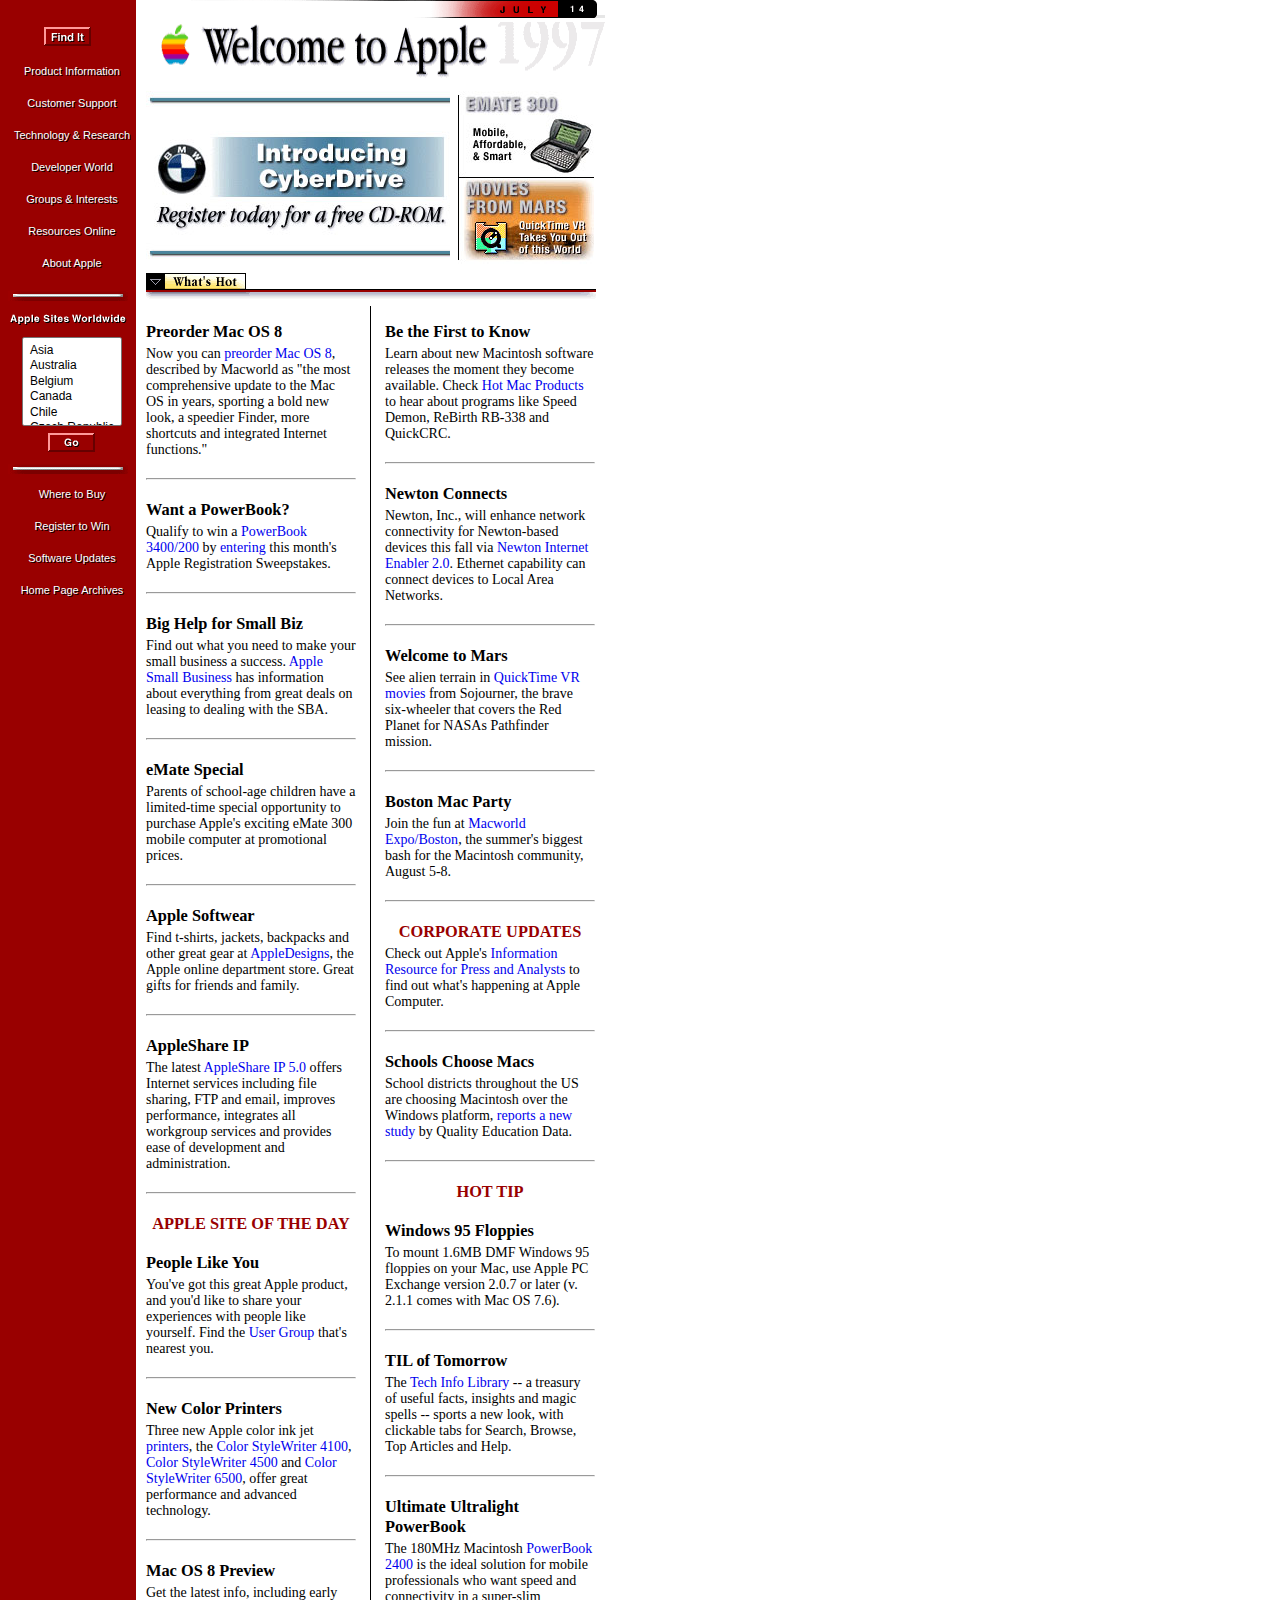
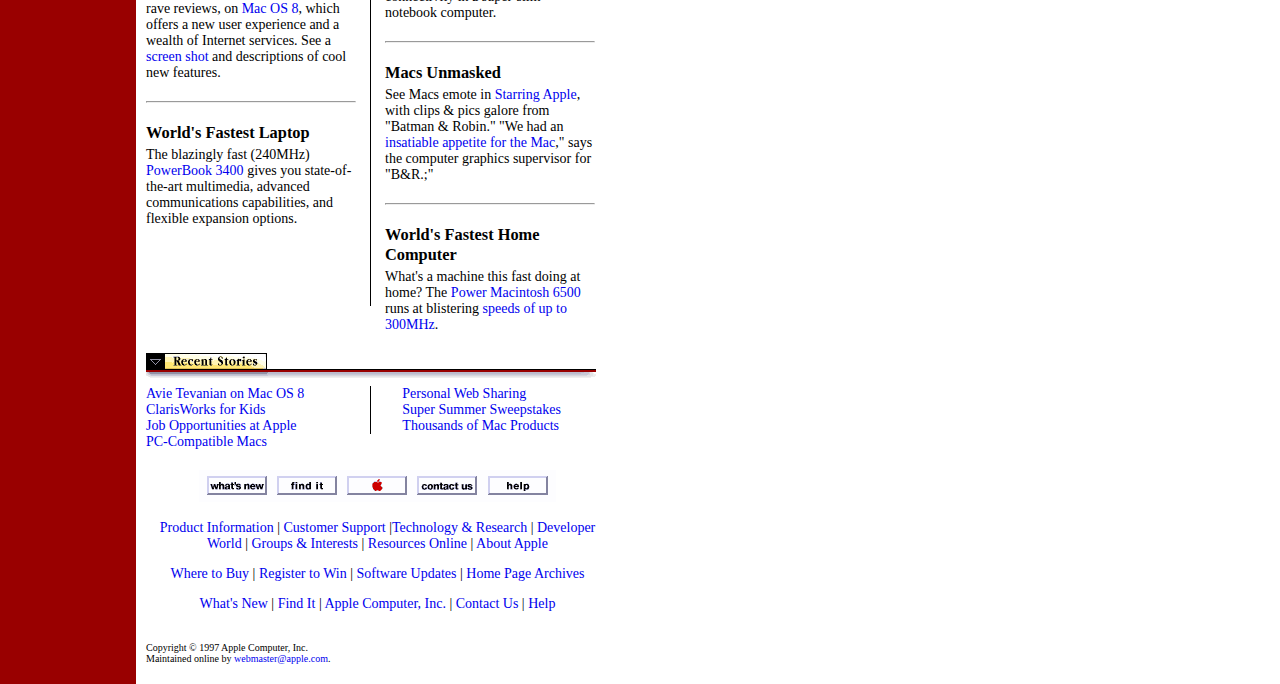
<file: index.html>
<!DOCTYPE html>
<html lang="en">

<head>
    <meta charset="UTF-8">
    <meta name="viewport" content="width=device-width, initial-scale=1.0">
    <meta http-equiv="X-UA-Compatible" content="ie=edge">
    <title>Apple.com - 1997</title>
    <link href="./styles.css" rel="stylesheet">

</head>

<body>

    <div class="grid-container">
        <div class="colNav">
            <!-- MENU -->

            <!-- Image nav 1 -->
            <a href="find-it.html"><img src="./images/findit.gif" alt="Find It" class="finditbtn"></a>
            <ul class="navmenu no-bullets">
                <li><a href="product-information.html">Product Information</a></li>
                <li><a href="customer-support.html">Customer Support</a></li>
                <li><a href="technology.html">Technology &amp; Research</a></li>
                <li><a href="developer-world.html">Developer World</a></li>
                <li><a href="groups-and-interests.html">Groups &amp; Interests</a></li>
                <li><a href="resources-online.html">Resources Online</a></li>
                <li><a href="about-apple.html">About Apple</a></li>
            </ul>

            <img src="./images/divider.gif">
            <img src="./images/worldwide.gif" alt="Apple Sites Worldwide" title="Apple Sites Worldwide">

            <!-- Form -->
            <div align="center" id="myform">

                <script language="javascript">
                    function myChangeHandler() {
                        window.open(this.options[this.selectedIndex].value, '_blank');
                        this.form.submit();
                    }
                </script>

                <form id="formElement" method="get" action="#">
                    <select onchange="myChangeHandler.apply(this)" size="5">
                        <option value="https://www.apple.com/hk/">Asia</option>
                        <option value="https://www.apple.com/au/">Australia</option>
                        <option value="https://www.apple.com/benl/">Belgium</option>
                        <option value="https://www.apple.com/ca/">Canada</option>
                        <option value="https://www.apple.com/cl/">Chile</option>
                        <option value="https://www.apple.com/cz/">Czech Republic</option>
                        <option value="https://www.apple.com/dk/">Denmark</option>
                        <option value="https://www.apple.com/fi/">Finland</option>
                        <option value="https://www.apple.com/fr/">France</option>
                        <option value="https://www.apple.com/de/">Germany</option>
                        <option value="https://www.apple.com/nl/">Holland</option>
                        <option value="https://www.apple.com/hk/en/">Hong Kong</option>
                        <option value="https://www.apple.com/hu/">Hungary</option>
                        <option value="https://www.apple.com/it/">Italy</option>
                        <option value="https://www.apple.com/jp/">Japan</option>
                        <option value="https://www.apple.com/lae/">Latin America</option>
                        <option value="https://www.apple.com/mx/">Mexico</option>
                        <option value="https://www.apple.com/nz/">New Zealand</option>
                        <option value="https://www.apple.com/no/">Norway</option>
                        <option value="https://www.apple.com/pl/">Poland</option>
                        <option value="https://www.apple.com/si/">Slovakia</option>
                        <option value="https://www.apple.com/za/">South Africa</option>
                        <option value="https://www.apple.com/es/">Spain</option>
                        <option value="https://www.apple.com/se/">Sweden</option>
                        <option value="https://www.apple.com/chde/">Switzerland</option>
                        <option value="https://www.apple.com/th/">Taiwan</option>
                        <option value="https://www.apple.com/tr/">Turkey</option>
                        <option value="https://www.apple.com/uk/">UK &amp; Ireland</option>
                        <option value="https://www.apple.com/">United States
                    </option></select></form>

                <img src="images/go.gif" alt="Go" title="Select a site from the form above">


            </div>



            <img src="./images/divider.gif ">

            <!-- nav b -->
            <ul class="navmenu no-bullets">
                <li><a href="where-to-buy.html">Where to Buy</a></li>
                <li><a href="register-to-win.html">Register to Win</a></li>
                <li><a href="software-updates.html">Software Updates</a></li>
                <li><a href="homepage-archives.html">Home Page Archives</a></li>
            </ul>

        </div>
        <div class="colHeader">
            <a name="top"></a>
            <!-- MOBILE NAV -->
            <div class="mobileNav"> <a href="index.html">Home</a> | <a href="product-information.html">Product Information</a> | <a href="customer-support.html">Customer Support</a>                | <a href="technology.html">Technology &amp; Research</a> | <a href="developer-world.html">Developer World</a>                | <a href="groups-and-interests.html">Groups &amp; Interests</a> | <a href="about-apple.html">About Apple</a>                | <a href="where-to-buy.html">Where to Buy</a> | <a href="register-to-win.html">Register to Win</a> |
                <a
                    href="software-updates.html">Software Updates</a> | <a href="homepage-archives.html">Home Page Archives</a></div>



            <!-- HEADER -->
            <img src="images/970714.gif" class="dateimg" alt="July 14, 1997" title="July 14, 1997"><br>
            <img src="images/banner.gif" class="headerimg" alt="Welcome to Apple 1997" title="Welcome to Apple 1997"><br>
            <img src="images/promo.jpg" class="promoimg" alt="Introducing CyberDrive.." usemap="#image-map"><br>

            <map name="image-map">
                    <area alt="Introducing CyberDrive" title="Introducing CyberDrive" href="cyberdrive.html" coords="302,172,3,3" shape="rect">
                    <area alt="Emate 300" title="Emate 300" href="emate300.html" coords="320,76,451,6" shape="rect">
                    <area alt="Movies from Mars" title="Movies from Mars" href="moviesfrommars.html" coords="454,165,318,88" shape="rect">
                </map>

            <img src="images/whatshot.gif" alt="What's Hot" title="What's Hot" class="hotimg">
        </div>
        <div class="colMainLeft">
            <!-- MAIN LEFT -->
            <h3> Preorder Mac OS 8</h3>
            Now you can <a href="#">preorder Mac OS 8</a>, described by Macworld as "the most comprehensive update to the
            Mac OS in years, sporting a bold new look, a speedier Finder, more shortcuts and integrated Internet functions."

            <hr class="hrdivider">

            <h3>Want a PowerBook?</h3>
            Qualify to win a <a href="#">PowerBook 3400/200</a> by <a href="#">entering</a> this month's Apple Registration
            Sweepstakes.

            <hr class="hrdivider">

            <h3>Big Help for Small Biz </h3>
            Find out what you need to make your small business a success. <a href="#">Apple Small Business</a> has information
            about everything from great deals on leasing to dealing with the SBA.

            <hr class="hrdivider">

            <h3>eMate Special</h3>
            Parents of school-age children have a limited-time special opportunity to purchase Apple's exciting eMate 300 mobile computer
            at promotional prices.

            <hr class="hrdivider">

            <h3>Apple Softwear</h3>
            Find t-shirts, jackets, backpacks and other great gear at <a href="#">AppleDesigns</a>, the Apple online department
            store. Great gifts for friends and family.

            <hr class="hrdivider">

            <h3>AppleShare IP</h3>
            The latest <a href="#">AppleShare IP 5.0</a> offers Internet services including file sharing, FTP and email,
            improves performance, integrates all workgroup services and provides ease of development and administration.

            <hr class="hrdivider">

            <h3 class="applesite">APPLE SITE OF THE DAY</h3>

            <h3>People Like You</h3>
            You've got this great Apple product, and you'd like to share your experiences with people like yourself. Find the
            <a href="#">User Group</a> that's nearest you.

            <hr class="hrdivider">

            <h3>New Color Printers</h3>
            Three new Apple color ink jet <a href="#">printers</a>, the <a href="#">Color StyleWriter 4100</a>,
            <a href="#">Color StyleWriter 4500</a> and <a href="#">Color StyleWriter 6500</a>, offer great performance and
            advanced technology.

            <hr class="hrdivider">

            <h3> Mac OS 8 Preview</h3>
            Get the latest info, including early rave reviews, on <a href="#">Mac OS 8</a>, which offers a new user experience
            and a wealth of Internet services. See a <a href="#">screen shot</a> and descriptions of cool new features.

            <hr class="hrdivider">

            <h3> World's Fastest Laptop</h3>
            The blazingly fast (240MHz) <a href="#">PowerBook 3400</a> gives you state-of-the-art multimedia, advanced communications
            capabilities, and flexible expansion options.


        </div>
        <div>
            <img src="./images/black.gif" class="dotBlackMain">
        </div>
        <div class="colMainRight">
            <!-- MAIN RIGHT -->


            <h3>Be the First to Know</h3>
            Learn about new Macintosh software releases the moment they become available. Check <a href="#">Hot Mac Products</a>            to hear about programs like Speed Demon, ReBirth RB-338 and QuickCRC.

            <hr class="hrdivider">

            <h3>Newton Connects</h3>
            Newton, Inc., will enhance network connectivity for Newton-based devices this fall via <a href="#">Newton Internet Enabler 2.0</a>.
            Ethernet capability can connect devices to Local Area Networks.

            <hr class="hrdivider">

            <h3> Welcome to Mars</h3>
            See alien terrain in <a href="#">QuickTime VR movies</a> from Sojourner, the brave six-wheeler that covers the
            Red Planet for NASAs Pathfinder mission.

            <hr class="hrdivider">

            <h3>Boston Mac Party</h3>
            Join the fun at <a href="#">Macworld Expo/Boston</a>, the summer's biggest bash for the Macintosh community,
            August 5-8.

            <hr class="hrdivider">

            <h3 class="applesite"> CORPORATE UPDATES</h3>

            Check out Apple's <a href="#">Information Resource for Press and Analysts</a> to find out what's happening at
            Apple Computer.

            <hr class="hrdivider">

            <h3> Schools Choose Macs</h3>
            School districts throughout the US are choosing Macintosh over the Windows platform, <a href="#">reports a new study</a>            by Quality Education Data.

            <hr class="hrdivider">

            <h3 class="applesite">HOT TIP</h3>

            <h3>Windows 95 Floppies</h3>
            To mount 1.6MB DMF Windows 95 floppies on your Mac, use Apple PC Exchange version 2.0.7 or later (v. 2.1.1 comes with Mac
            OS 7.6).

            <hr class="hrdivider">

            <h3> TIL of Tomorrow</h3>
            The <a href="#">Tech Info Library</a> -- a treasury of useful facts, insights and magic spells -- sports a new
            look, with clickable tabs for Search, Browse, Top Articles and Help.

            <hr class="hrdivider">

            <h3>Ultimate Ultralight PowerBook</h3>
            The 180MHz Macintosh <a href="#">PowerBook 2400</a> is the ideal solution for mobile professionals who want speed
            and connectivity in a super-slim notebook computer.

            <hr class="hrdivider">

            <h3> Macs Unmasked</h3>
            See Macs emote in <a href="#">Starring Apple</a>, with clips &amp; pics galore from "Batman &amp; Robin." "We
            had an <a href="#">insatiable appetite
                for the Mac</a>," says the computer graphics supervisor for "B&amp;R.;"

            <hr class="hrdivider">

            <h3> World's Fastest Home Computer</h3>
            What's a machine this fast doing at home? The <a href="#">Power Macintosh 6500</a> runs at blistering
            <a href="#">speeds of up to 300MHz</a>.



        </div>
        <div class="item5">

            <!-- RECENT STORIES -->
            <img src="./images/recentstories.gif" class="recentimg" alt="Recent Stories" title="Recent Stories">

            <div class="gridRecent">
                <div class="gridRecent-leftCol">
                    <a href="#">Avie Tevanian on Mac OS 8</a><br>
                    <a href="#">ClarisWorks for Kids</a><br>
                    <a href="#">Job Opportunities at Apple</a><br>
                    <a href="#">PC-Compatible Macs</a>
                </div>
                <div class="gridRecent-center">
                    <img src="./images/black.gif" class="dotBlackRecent">
                </div>
                <div class="gridRecent-rightCol">
                    <a href="#">Personal Web Sharing</a><br>
                    <a href="#">Super Summer Sweepstakes</a><br>
                    <a href="#">Thousands of Mac Products</a>
                </div>
            </div>



            <!-- BOTTOM NAV -->
            <div align="center">
                <img src="./images/bottombar.gif" usemap="#image-map-btm" class="btmbar">

                <map name="image-map-btm">
                    <area target="_top" alt="What's New" title="What's New" href="whats-new.html" coords="10,9,66,24" shape="rect">
                    <area target="_top" alt="Find It" title="Find It" href="find-it.html" coords="80,6,137,23" shape="rect">
                    <area target="_top" alt="Apple Computer, Inc." title="Apple Computer, Inc." href="apple-computer-inc.html" coords="148,8,206,25" shape="rect">
                    <area target="_top" alt="Contact Us" title="Contact Us" href="contact-us.html" coords="218,7,276,24" shape="rect">
                    <area target="_top" alt="Help" title="Help" href="help.html" coords="290,7,348,22" shape="rect">
                </map>


                <!-- FOOTER NAV -->

                <p><a href="product-information.html">Product Information</a> | <a href="customer-support.html">Customer Support</a>                    |<a href="technology.html">Technology &amp; Research</a> | <a href="developer-world.html">Developer World</a>                    | <a href="groups-and-interests.html">
                    Groups &amp; Interests</a> | <a href="resources-online.html">Resources Online</a> | <a href="about-apple.html">About Apple</a></p>

                <p><a href="where-to-buy.html">Where to Buy</a> | <a href="register-to-win.html">Register to Win</a> |
                    <a href="software-updates.html">Software Updates</a> |
                    <a href="homepage-archives.html">Home Page Archives</a>
                </p>

                <p><a href="whats-new.html">What's New</a> | <a href="find-it.html">Find It</a> |<a href="apple-computer-inc.html"> Apple Computer, Inc.</a>                    |
                    <a href="contact-us.html">Contact Us</a> | <a href="help.html">Help</a></p>
            </div>

            <footer>
                Copyright © 1997 Apple Computer, Inc.<br> Maintained online by <a href="mailto:webmaster@apple.com">webmaster@apple.com</a>.
            </footer>
        </div>
    </div>

</body>

</html>
</file>
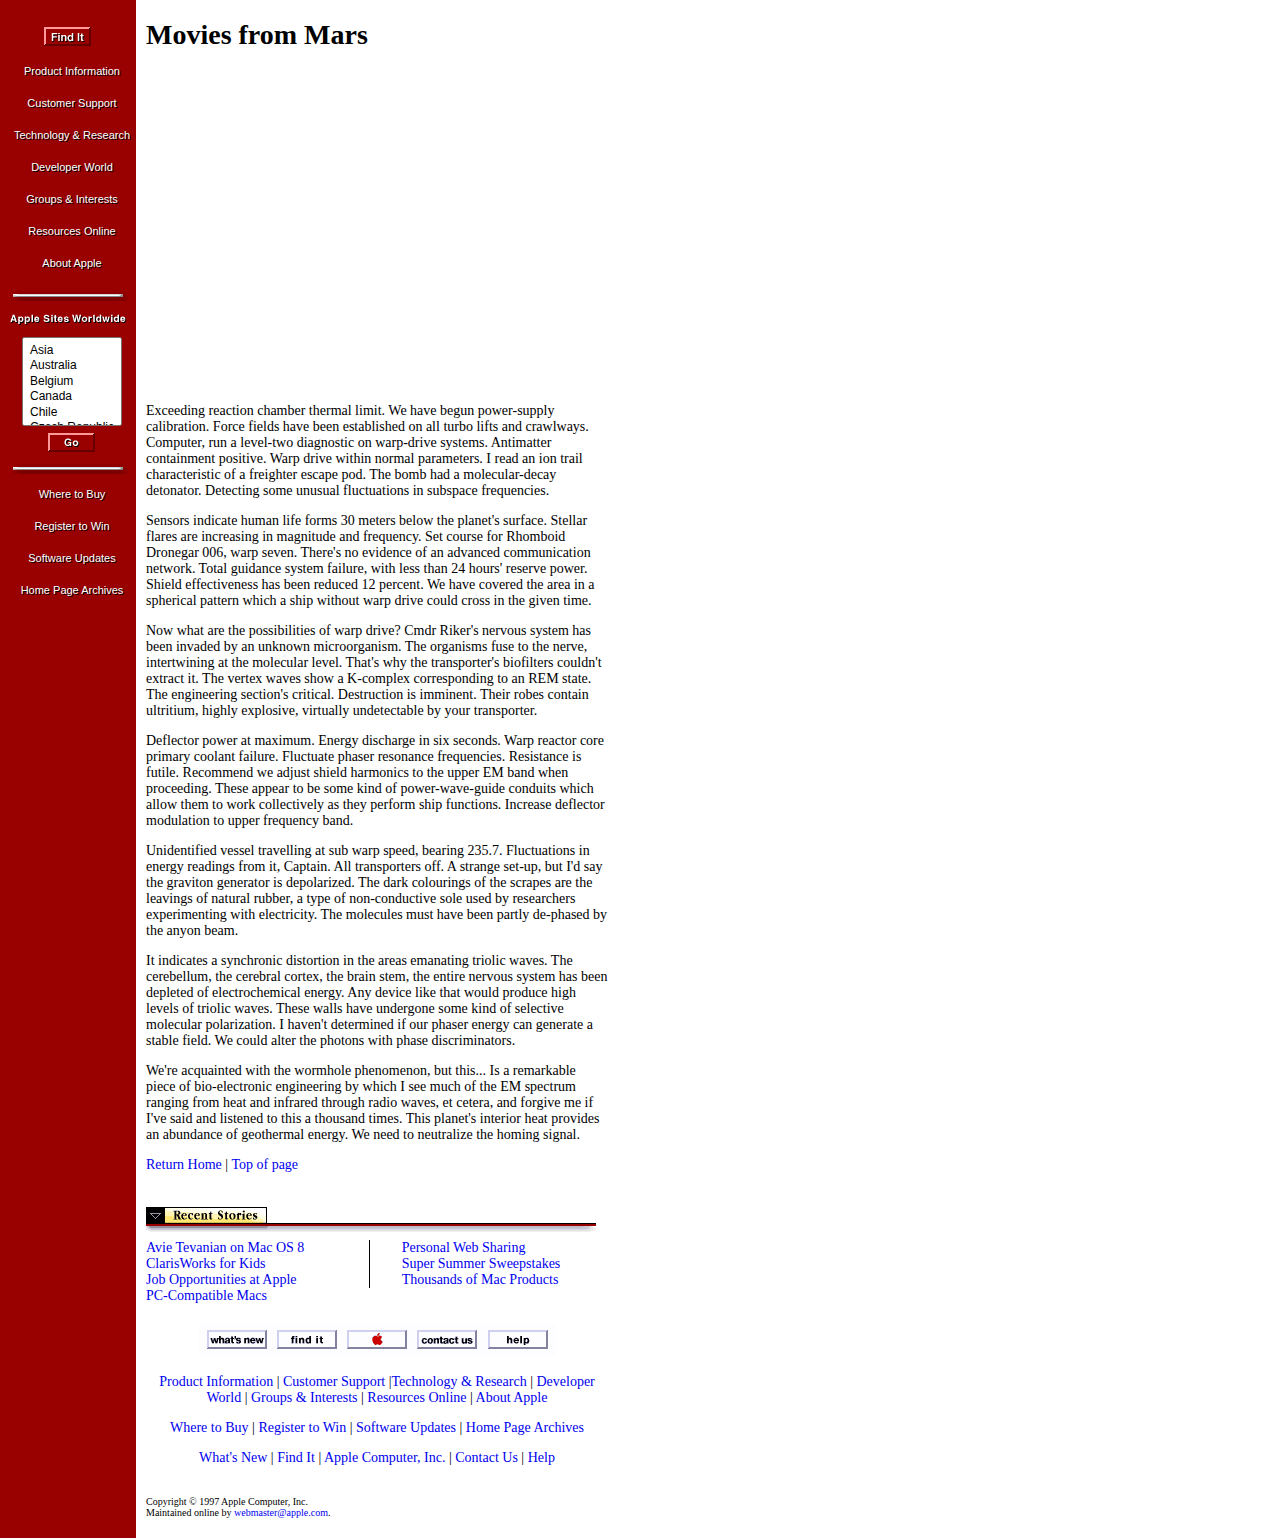
<file: moviesfrommars.html>
<!DOCTYPE html>
<html lang="en">

<head>
    <meta charset="UTF-8">
    <meta name="viewport" content="width=device-width, initial-scale=1.0">
    <meta http-equiv="X-UA-Compatible" content="ie=edge">
    <title>Movies from Mars - Apple.com - 1997</title>
    <link href="./styles.css" rel="stylesheet">

</head>

<body>

    <div class="grid-container">
        <div class="colNav">
            <!-- MENU -->

            <!-- Image nav 1 -->
            <a href="find-it.html"><img src="./images/findit.gif" alt="Find It" class="finditbtn"></a>
            <ul class="navmenu no-bullets">
                <li><a href="product-information.html">Product Information</a></li>
                <li><a href="customer-support.html">Customer Support</a></li>
                <li><a href="technology.html">Technology &amp; Research</a></li>
                <li><a href="developer-world.html">Developer World</a></li>
                <li><a href="groups-and-interests.html">Groups &amp; Interests</a></li>
                <li><a href="resources-online.html">Resources Online</a></li>
                <li><a href="about-apple.html">About Apple</a></li>
            </ul>

            <img src="./images/divider.gif">
            <img src="./images/worldwide.gif" alt="Apple Sites Worldwide" title="Apple Sites Worldwide">

            <!-- Form -->
            <div align="center" id="myform">

                <script language="javascript">
                    function myChangeHandler() {
                        window.open(this.options[this.selectedIndex].value, '_blank');
                        this.form.submit();
                    }
                </script>

                <form id="formElement" method="get" action="#">
                    <select onchange="myChangeHandler.apply(this)" size="5">
                                            <option value="https://www.apple.com/hk/">Asia</option>
                                            <option value="https://www.apple.com/au/">Australia</option>
                                            <option value="https://www.apple.com/benl/">Belgium</option>
                                            <option value="https://www.apple.com/ca/">Canada</option>
                                            <option value="https://www.apple.com/cl/">Chile</option>
                                            <option value="https://www.apple.com/cz/">Czech Republic</option>
                                            <option value="https://www.apple.com/dk/">Denmark</option>
                                            <option value="https://www.apple.com/fi/">Finland</option>
                                            <option value="https://www.apple.com/fr/">France</option>
                                            <option value="https://www.apple.com/de/">Germany</option>
                                            <option value="https://www.apple.com/nl/">Holland</option>
                                            <option value="https://www.apple.com/hk/en/">Hong Kong</option>
                                            <option value="https://www.apple.com/hu/">Hungary</option>
                                            <option value="https://www.apple.com/it/">Italy</option>
                                            <option value="https://www.apple.com/jp/">Japan</option>
                                            <option value="https://www.apple.com/lae/">Latin America</option>
                                            <option value="https://www.apple.com/mx/">Mexico</option>
                                            <option value="https://www.apple.com/nz/">New Zealand</option>
                                            <option value="https://www.apple.com/no/">Norway</option>
                                            <option value="https://www.apple.com/pl/">Poland</option>
                                            <option value="https://www.apple.com/si/">Slovakia</option>
                                            <option value="https://www.apple.com/za/">South Africa</option>
                                            <option value="https://www.apple.com/es/">Spain</option>
                                            <option value="https://www.apple.com/se/">Sweden</option>
                                            <option value="https://www.apple.com/chde/">Switzerland</option>
                                            <option value="https://www.apple.com/th/">Taiwan</option>
                                            <option value="https://www.apple.com/tr/">Turkey</option>
                                            <option value="https://www.apple.com/uk/">UK &amp; Ireland</option>
                                            <option value="https://www.apple.com/">United States
                                        </option></select></form>

                <img src="images/go.gif" alt="Go" title="Select a site from the form above">


            </div>



            <img src="./images/divider.gif ">

            <!-- nav b -->
            <ul class="navmenu no-bullets">
                <li><a href="where-to-buy.html">Where to Buy</a></li>
                <li><a href="register-to-win.html">Register to Win</a></li>
                <li><a href="software-updates.html">Software Updates</a></li>
                <li><a href="homepage-archives.html">Home Page Archives</a></li>
            </ul>

        </div>
        <div class="colHeader">
            <a name="top"></a>
            <!-- MOBILE NAV -->
            <div class="mobileNav"> <a href="index.html">Home</a> | <a href="product-information.html">Product Information</a> | <a href="customer-support.html">Customer Support</a>                | <a href="technology.html">Technology &amp; Research</a> | <a href="developer-world.html">Developer World</a>                | <a href="groups-and-interests.html">Groups &amp; Interests</a> | <a href="about-apple.html">About Apple</a>                | <a href="where-to-buy.html">Where to Buy</a> | <a href="register-to-win.html">Register to Win</a> |
                <a
                    href="software-updates.html">Software Updates</a> | <a href="homepage-archives.html">Home Page Archives</a></div>
            <!-- CYBER DRIVE -->
            <h1>Movies from Mars</h1>

            <div align="center">
                <iframe width="100%" height="315" src="https://www.youtube.com/embed/xVpvd26SKXo" title="YouTube video player" frameborder="0"
                    allow="accelerometer; autoplay; clipboard-write; encrypted-media; gyroscope; picture-in-picture; web-share"
                    allowfullscreen></iframe>
            </div>

            <p>
                Exceeding reaction chamber thermal limit. We have begun power-supply calibration. Force fields have been established on all
                turbo lifts and crawlways. Computer, run a level-two diagnostic on warp-drive systems. Antimatter containment
                positive. Warp drive within normal parameters. I read an ion trail characteristic of a freighter escape pod.
                The bomb had a molecular-decay detonator. Detecting some unusual fluctuations in subspace frequencies.
            </p>

            <p>
                Sensors indicate human life forms 30 meters below the planet's surface. Stellar flares are increasing in magnitude and frequency.
                Set course for Rhomboid Dronegar 006, warp seven. There's no evidence of an advanced communication network.
                Total guidance system failure, with less than 24 hours' reserve power. Shield effectiveness has been reduced
                12 percent. We have covered the area in a spherical pattern which a ship without warp drive could cross in
                the given time.
            </p>

            <p>
                Now what are the possibilities of warp drive? Cmdr Riker's nervous system has been invaded by an unknown microorganism. The
                organisms fuse to the nerve, intertwining at the molecular level. That's why the transporter's biofilters
                couldn't extract it. The vertex waves show a K-complex corresponding to an REM state. The engineering section's
                critical. Destruction is imminent. Their robes contain ultritium, highly explosive, virtually undetectable
                by your transporter.
            </p>

            <p>
                Deflector power at maximum. Energy discharge in six seconds. Warp reactor core primary coolant failure. Fluctuate phaser
                resonance frequencies. Resistance is futile. Recommend we adjust shield harmonics to the upper EM band when
                proceeding. These appear to be some kind of power-wave-guide conduits which allow them to work collectively
                as they perform ship functions. Increase deflector modulation to upper frequency band.
            </p>

            <p>
                Unidentified vessel travelling at sub warp speed, bearing 235.7. Fluctuations in energy readings from it, Captain. All transporters
                off. A strange set-up, but I'd say the graviton generator is depolarized. The dark colourings of the scrapes
                are the leavings of natural rubber, a type of non-conductive sole used by researchers experimenting with
                electricity. The molecules must have been partly de-phased by the anyon beam.
            </p>

            <p>
                It indicates a synchronic distortion in the areas emanating triolic waves. The cerebellum, the cerebral cortex, the brain
                stem, the entire nervous system has been depleted of electrochemical energy. Any device like that would produce
                high levels of triolic waves. These walls have undergone some kind of selective molecular polarization. I
                haven't determined if our phaser energy can generate a stable field. We could alter the photons with phase
                discriminators.
            </p>

            <p>
                We're acquainted with the wormhole phenomenon, but this... Is a remarkable piece of bio-electronic engineering by which I
                see much of the EM spectrum ranging from heat and infrared through radio waves, et cetera, and forgive me
                if I've said and listened to this a thousand times. This planet's interior heat provides an abundance of
                geothermal energy. We need to neutralize the homing signal.
            </p>




            <p><a href="index.html">Return Home</a> | <a href="#top">Top of page</a></p>


        </div>

        <div class="item5">

            <!-- RECENT STORIES -->
            <img src="./images/recentstories.gif" class="recentimg" alt="Recent Stories" title="Recent Stories">

            <div class="gridRecent">
                <div class="gridRecent-leftCol">
                    <a href="#">Avie Tevanian on Mac OS 8</a><br>
                    <a href="#">ClarisWorks for Kids</a><br>
                    <a href="#">Job Opportunities at Apple</a><br>
                    <a href="#">PC-Compatible Macs</a>
                </div>
                <div class="gridRecent-center">
                    <img src="./images/black.gif" class="dotBlackRecent">
                </div>
                <div class="gridRecent-rightCol">
                    <a href="#">Personal Web Sharing</a><br>
                    <a href="#">Super Summer Sweepstakes</a><br>
                    <a href="#">Thousands of Mac Products</a>
                </div>
            </div>



            <!-- BOTTOM NAV -->
            <div align="center">
                <img src="./images/bottombar.gif" usemap="#image-map-btm" class="btmbar">

                <map name="image-map-btm">
                                    <area target="_top" alt="What's New" title="What's New" href="whats-new.html" coords="10,9,66,24" shape="rect">
                                    <area target="_top" alt="Find It" title="Find It" href="find-it.html" coords="80,6,137,23" shape="rect">
                                    <area target="_top" alt="Apple Computer, Inc." title="Apple Computer, Inc." href="apple-computer-inc.html" coords="148,8,206,25" shape="rect">
                                    <area target="_top" alt="Contact Us" title="Contact Us" href="contact-us.html" coords="218,7,276,24" shape="rect">
                                    <area target="_top" alt="Help" title="Help" href="help.html" coords="290,7,348,22" shape="rect">
                                </map>


                <!-- FOOTER NAV -->

                <p><a href="product-information.html">Product Information</a> | <a href="customer-support.html">Customer Support</a>                    |<a href="technology.html">Technology &amp; Research</a> | <a href="developer-world.html">Developer World</a>                    | <a href="groups-and-interests.html">
                                    Groups &amp; Interests</a> | <a href="resources-online.html">Resources Online</a> |
                    <a href="#">About Apple</a>
                </p>

                <p><a href="where-to-buy.html">Where to Buy</a> | <a href="register-to-win.html">Register to Win</a> |
                    <a href="software-updates.html">Software Updates</a> |
                    <a href="homepage-archives.html">Home Page Archives</a>
                </p>

                <p><a href="whats-new.html">What's New</a> | <a href="find-it.html">Find It</a> |<a href="apple-computer-inc.html"> Apple Computer, Inc.</a>                    |
                    <a href="contact-us.html">Contact Us</a> | <a href="help.html">Help</a></p>
            </div>

            <footer>
                Copyright © 1997 Apple Computer, Inc.<br> Maintained online by <a href="mailto:webmaster@apple.com">webmaster@apple.com</a>.
            </footer>
        </div>
    </div>

</body>

</html>
</file>
<file: styles.css>
body {
  background-color: #fff;
  font-family: Times, "Times New Roman", serif;
  background-image: url("./images/background.gif");
  color: #000;
  margin: 0 8px;
  font-size: 16px;
}

.colNav {
  grid-area: menu;
  width: 128px;
  height: 83px;
  text-align: left;
  background-color: #990000;
  margin-right: 10px;
}

.colHeader {
  grid-area: header;
  text-align: left;
}

.colMainLeft {
  grid-area: main;
  text-align: left;
  width: 210px;
}

.colMainCenter {
  margin: 0 auto;
  vertical-align: top;
}

.colMainRight {
  grid-area: right;
  text-align: left;
  width: 210px;
}

.item5 {
  grid-area: footer;
  font-size: 12px;
}

.item6 {
  grid-area: gutter;
  width: 10px;
  text-align: center;
}

footer {
  font-size: 10px;
  text-align: left;
  margin: 30px 0 20px 0;
}

.grid-container {
  display: grid;
  grid-template-areas: "menu header header header" "menu main gutter right" "menu footer footer footer";
  padding: 0;
  margin: 0;
  width: 600px;
}

.grid-container>div {
  text-align: left;
  padding: 0 0 0 0;
  font-size: 14px;
}

.gridRecent {
  display: grid;
  grid-template-columns: auto auto auto;
}

.gridRecent-leftCol,
.gridRecent-rightCol {
  text-align: left;
  width: 192px;
}

.gridRecent-center {
  text-align: center;
  vertical-align: top;
  width: 35px;
}

select {
  padding: 5px;
}

select>option {
  font-size: 12px;
}

#for,
#go {
  padding-bottom: 0;
  margin-bottom: 10px;
}

/* images */

.headerimg {
  width: 463px;
  height: 65px;
  border: none;
  margin: 0;
  padding: 0;
}

.dateimg {
  width: 463px;
  height: 18px;
  border: none;
  margin: 0;
  padding: 0;
}

.cyberimg {
  width: 300px;
  height: 165px;
  border: none;
}

.promoimg {
  width: 463px;
  height: 173px;
  border: none;
  padding-bottom: 5px;
}

.promoleft,
.promoright {
  display: inline;
}

.leftcol,
.rightcol {
  width: 220px;
}

.applesite {
  color: #990000;
  text-align: center;
}

.emateimg,
.cyberimg {
  width: 200px;
  height: auto;
  float: right;
  padding: 10px;
  filter: drop-shadow(2px 2px 2px #000000);
}

.btmbar {
  width: 357px;
  height: 32px;
  border: none;
  margin: 20px auto 0 auto;
}

a:link {
  text-decoration: none;
}

a:hover {
  text-decoration: underline;
}

.navmenu>li a:link {
  color: white;
}

.navmenu>li a:visited {
  color: #eee;
}

.no-bullets {
  list-style-type: none;
  /* Remove bullets */
  padding: 0;
  /* Remove padding */
  margin: 0;
  /* Remove margins */
  text-align: center;
}

.no-bullets>li {
  padding: 10px 0;
  font-family: Arial, Helvetica, sans-serif;
  font-size: 11px;
  text-shadow: 1px 1px #000;
}

.no-bullets :last-child {
  padding-bottom: 20px;
}

.finditbtn {
  margin-top: 20px;
}

h3 {
  padding-bottom: 2px;
  margin-bottom: 2px;
}

.hrdivider {
  margin: 20px 0;
}

.hotimg {
  width: 450px;
  height: 29px;
  border: none;
}

.recentimg {
  margin-top: 20px;
  width: 450px;
  height: 29px;
}

.recentblock {
  margin: 0;
  display: block;
  top: 0;
}

.leftcolRecent {
  width: 220px;
  padding-top: 0;
  font-weight: bold;
  float: left;
  text-align: left;
}

.gutrecent {
  width: 8px !important;
  height: auto;
  vertical-align: top;
  float: left;
}

.dotBlackRecent {
  height: 48px;
  width: 1px;
  padding: 0;
  text-align: center;
}

.dotBlackMain {
  width: 1px;
  height: 1600px;
}

.rightcolRecent {
  width: 220px;
  padding-top: 0;
  float: left;
  font-weight: bold;
}

.mobileNav {
  background-color: #990000;
  padding: 10px;
  margin: 0 0 10px 0;
}

.mobileNav {
  font-family: Arial, Helvetica, sans-serif;
  font-size: 11px;
  line-height: 1.5;
  text-shadow: 1px 1px #000;
  color: #fff;
  display: none;
}

.mobileNav a:link {
  color: white;
}

.mobileNav a:visited {
  color: #eee;
}

/* MEDIA QUERIES YAY */

/* Smartphones (portrait and landscape) ---------- */

@media screen and (max-width: 480px) {
  /* styles */
  .mobileNav {
    display: block;
    font-size: 16px;
  }
  .colNav,
  .colMainCenter,
  .dotBlackMain,
  .gridRecent-center {
    display: none;
  }
  body {
    background-image: none;
  }
  .colMainLeft {
    width: 100%;
  }
  .colMainRight {
    width: 100%;
  }
  .grid-container {
    display: block;
    width: 100%;
  }
  .dateimg,
  .headerimg,
  .promoimg,
  .hotimg,
  .recentimg,
  .btmbar {
    width: 100%;
    height: auto;
  }
  .cyberimg {
    width: 100%;
    height: auto;
    display: block;
    padding: 0;
    margin: 0;
    float: none;
  }
  .gridRecent {
    display: block;
  }
  .gridRecent-leftCol,
  .gridRecent-rightCol {
    width: 100%;
  }
}

/* Smartphones (portrait) ---------- */

@media screen and (max-width: 320px) {
  /* styles */
}

/* Smartphones (landscape) ---------- */

@media screen and (min-width: 321px) {
  /* styles */
}

/* Tablets, iPads (portrait and landscape) ---------- */

@media screen and (min-width: 768px) and (max-width: 1024px) {
  /* styles */
}

/* Tablets, iPads (portrait) ---------- */

@media screen and (min-width: 768px) {
  /* styles */
}

/* Tablets, iPads (landscape) ---------- */

@media screen and (min-width: 1024px) {
  /* styles */
}

/* Desktops and laptops ---------- */

@media screen and (min-width: 1224px) {
  /* styles */
}

/* Large screens ---------- */

@media screen and (min-width: 1824px) {
  /* styles */
}
</file>
